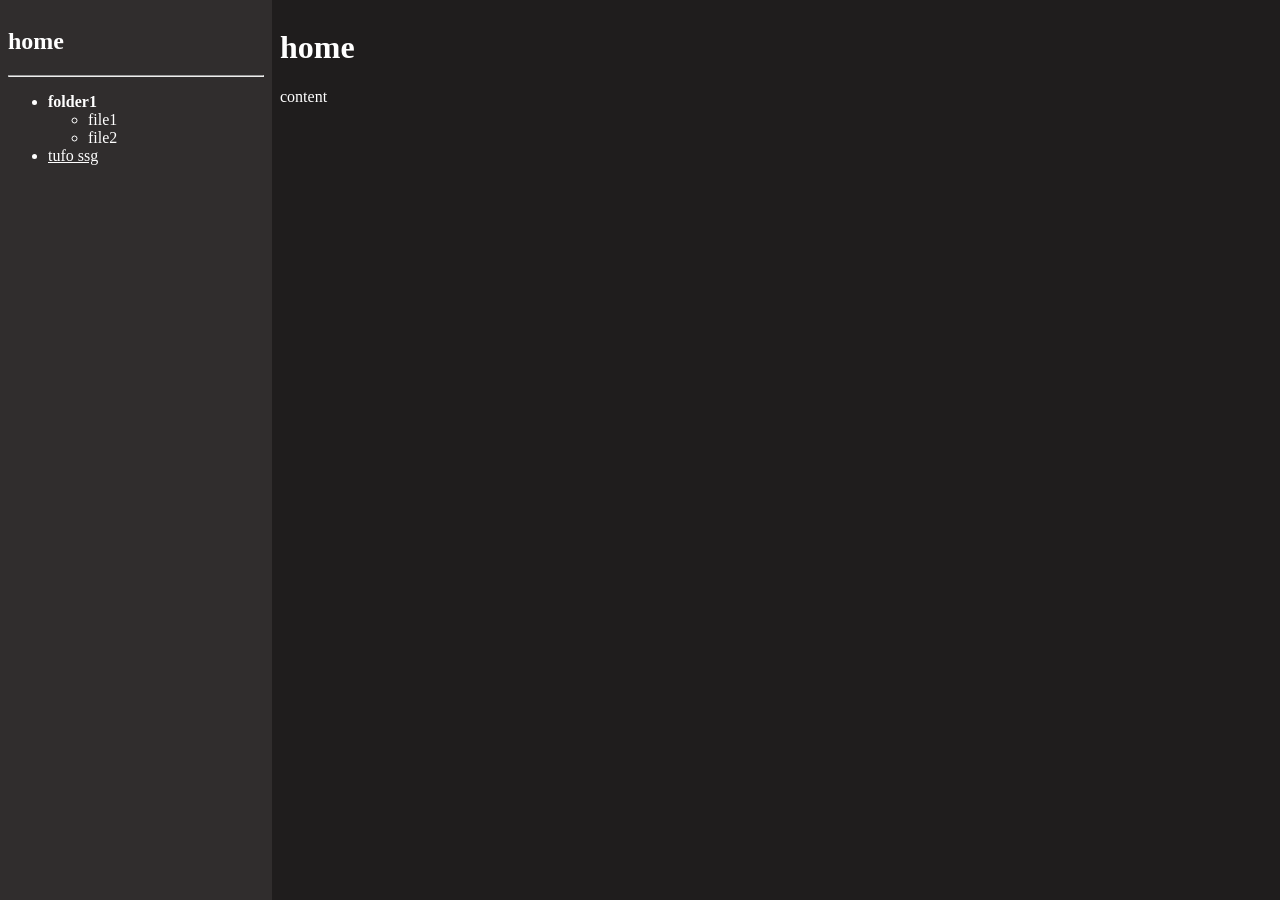
<file: index.html>
<!doctype html>
<html lang="en">
  <head>
    <meta charset="UTF-8" />
    <meta name="viewport" content="width=device-width, initial-scale=1.0" />
    <title>tufo's site</title>
    <link href="style.css" rel="stylesheet" />
  </head>
<body>
  <div class="sidebar">
    <h2>home</h1>
    <hr>
    <ul>
      <li>
        <b>folder1</b>
        <ul>
          <li>file1</li>
          <li>file2</li>
        </ul>
      </li>
      <li><a href="pages/tufo-ssg.html">tufo ssg</a></li>
    </ul>
  </div>
  <div class="content">
    <h1>home</h1>
    <p>content</p>
  </div>
</body>
</html>
</file>
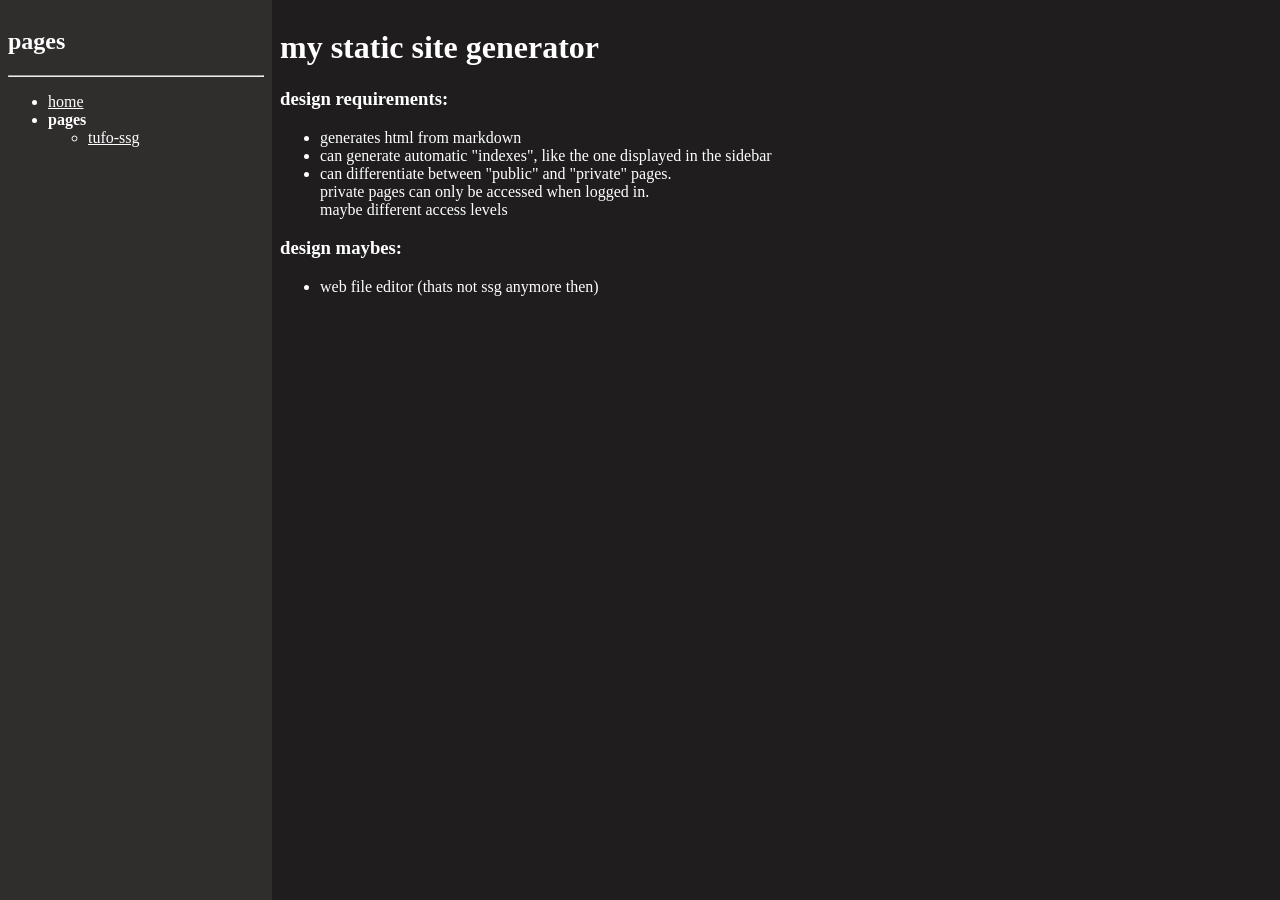
<file: pages/tufo-ssg.html>
<!doctype html>
<html lang="en">
  <head>
    <meta charset="UTF-8" />
    <meta name="viewport" content="width=device-width, initial-scale=1.0" />
    <title>tufo's site</title>
    <link href="/style.css" rel="stylesheet" />
  </head>
<body>
  <div class="sidebar">
    <h2>pages</h1>
    <hr>
    <ul>
        <li><a href="/index.html">home</a></li>
      <li>
        <b>pages</b>
        <ul>
          <li><a href="#">tufo-ssg</a></li>
        </ul>
      </li>
    </ul>
  </div>
  <div class="content">
    <h1>my static site generator</h1>
    <h3>design requirements:</h3>
    <p>
        <ul>
            <li>generates html from markdown</li>
            <li>can generate automatic "indexes", like the one displayed in the sidebar</li>
            <li>can differentiate between "public" and "private" pages. <br> private pages can only be accessed when logged in. <br>maybe different access levels</li>
        </ul>
    </p>
    <h3>design maybes:</h3>
    <p>
        <ul>
            <li>web file editor (thats not ssg anymore then)</li>
        </ul>
    </p>
  </div>
</body>
</html>
</file>
<file: style.css>
body {
    color: white;
    background-color: black;
    display: flex;
    min-height: 100vh;
    margin: 0;
}

body > * {
    padding: 8px;
}

a {
    color: white;
}

.sidebar {
    background-color: #302d2d;
    width: 20%;
}

.content {
    background-color: #1f1d1d;
    flex-grow: 1;
}
</file>
